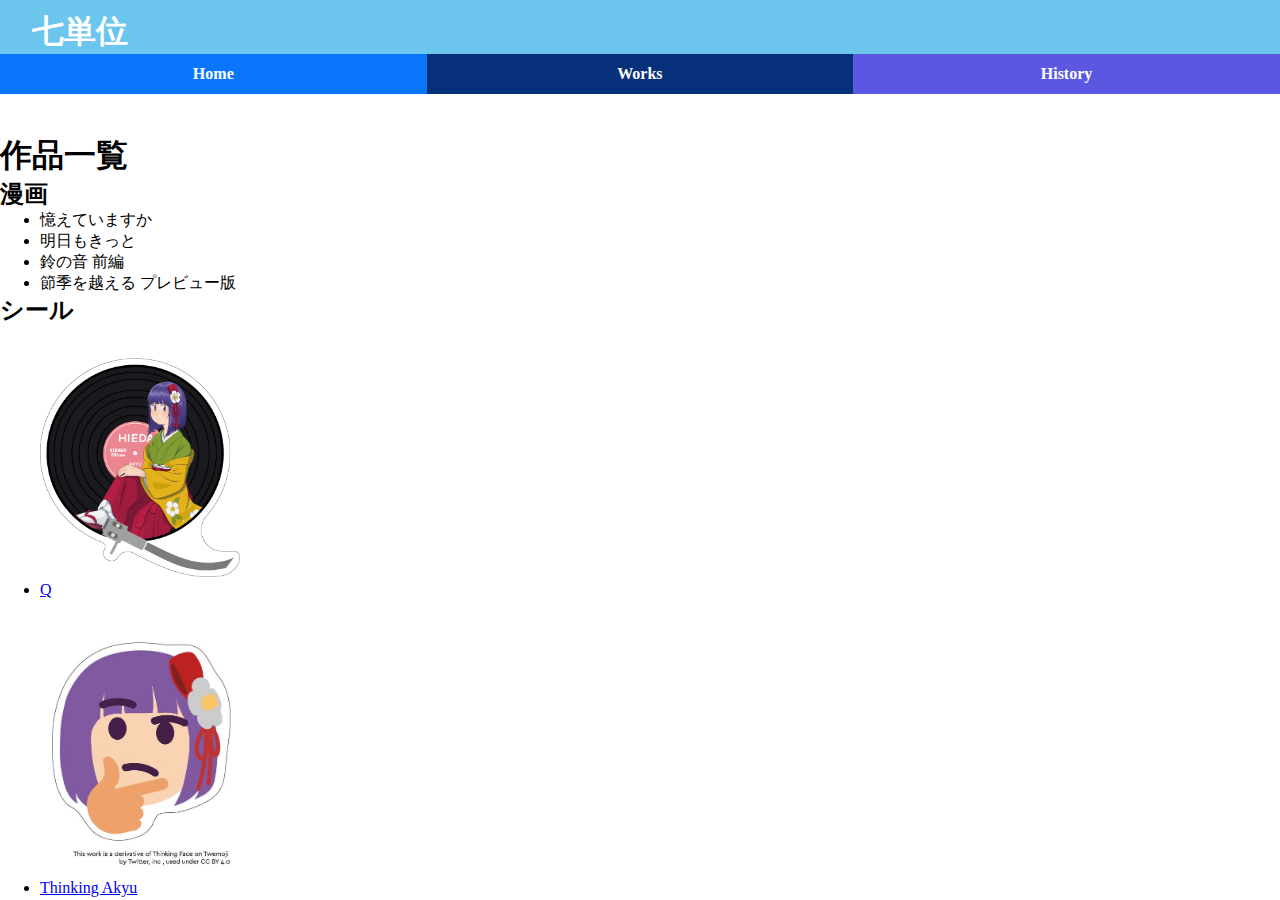
<file: works.html>
<!DOCTYPE html>
<html lang="ja">

<head>
    <meta charset="utf-8" />
    <link rel="stylesheet" href="cssdazoi.css" />
    <title>七単位 -works-</title>
</head>

<body>
    <header>
        <h1 id="title"><a href="index.html">七単位</a></h1>
        <nav>
            <ul>
                <li id="item-index"><a href="index.html">Home</a></li>
                <li id="item-works"><a href="works.html">Works</a></li>
                <li id="item-history"><a href="history.html">History</a></li>
            </ul>
        </nav>
    </header>
    <h1>作品一覧</h1>
    <h2>漫画</h2>
    <ul>
        <li>憶えていますか</li>
        <li>明日もきっと</li>
        <li>鈴の音 前編</li>
        <li>節季を越える プレビュー版</li>
    </ul>
    <h2>シール</h2>
    <ul>
        <a href="works/q.html">
            <img src="images/Q.JPG" alt="Q" id="seal"/>
        </a>
        <li><a href="works/q.html">Q</a></li>
        <a href="works/thinking_akyu.html">
            <img src="images/thinking_akyu.JPG" alt="Thinking_Akyu" id="seal"/>
        </a>
        <li><a href="works/thinking_akyu.html">Thinking Akyu</a></li>
    </ul>
</body>

</html>
</file>
<file: cssdazoi.css>
@charset "UTF-8";

*{
  margin: 0px;
}

header{
  background-color: #6cc5ed;
  padding-top: 10px;
  margin-bottom: 80px;
}
#title a{
  margin-left: 1em;
  text-decoration: none;
  color: #ffffff;
}
nav ul{
  list-style: none;
  padding: 0;
}
nav ul li{
  float: left;
  width: 33.33%;
  font-weight: bold;
  text-align: center;
  line-height: 2.5em;
}
h3{
  margin-top: 1em;
}
nav ul li a{
  text-decoration: none;
  color: #ffffff;
  display: block;
}
#item-index{
  background-color: #0a76fc;
}
#item-works{
  background-color: #06307a;
}
#item-history{
  background-color: #5b57E0;
}
#hidari{
  float: left;
  width: 67%;
  padding-left: 3%;
}
#migi{
  float: right;
  width: 30%;
}
#banner{
  max-width: 200px;
}
#seal{
  margin-top: 2em;
  max-width: 200px;
}
img{
  width: 50%;
}
</file>
